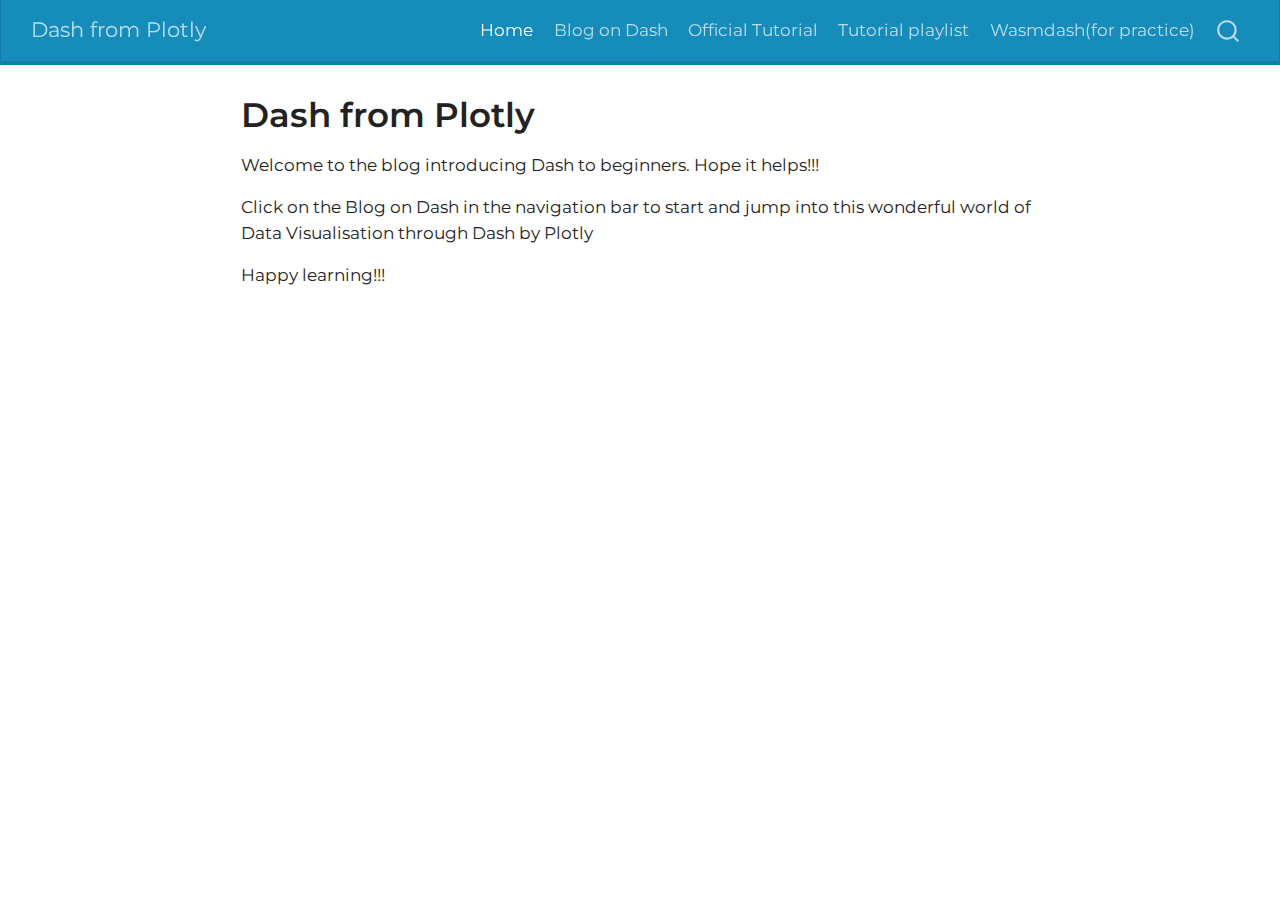
<file: index.html>
<!DOCTYPE html>
<html xmlns="http://www.w3.org/1999/xhtml" lang="en" xml:lang="en"><head>

<meta charset="utf-8">
<meta name="generator" content="quarto-1.6.42">

<meta name="viewport" content="width=device-width, initial-scale=1.0, user-scalable=yes">


<title>Dash from Plotly</title>
<style>
code{white-space: pre-wrap;}
span.smallcaps{font-variant: small-caps;}
div.columns{display: flex; gap: min(4vw, 1.5em);}
div.column{flex: auto; overflow-x: auto;}
div.hanging-indent{margin-left: 1.5em; text-indent: -1.5em;}
ul.task-list{list-style: none;}
ul.task-list li input[type="checkbox"] {
  width: 0.8em;
  margin: 0 0.8em 0.2em -1em; /* quarto-specific, see https://github.com/quarto-dev/quarto-cli/issues/4556 */ 
  vertical-align: middle;
}
</style>


<script src="site_libs/quarto-nav/quarto-nav.js"></script>
<script src="site_libs/quarto-nav/headroom.min.js"></script>
<script src="site_libs/clipboard/clipboard.min.js"></script>
<script src="site_libs/quarto-search/autocomplete.umd.js"></script>
<script src="site_libs/quarto-search/fuse.min.js"></script>
<script src="site_libs/quarto-search/quarto-search.js"></script>
<meta name="quarto:offset" content="./">
<script src="site_libs/quarto-html/quarto.js"></script>
<script src="site_libs/quarto-html/popper.min.js"></script>
<script src="site_libs/quarto-html/tippy.umd.min.js"></script>
<script src="site_libs/quarto-html/anchor.min.js"></script>
<link href="site_libs/quarto-html/tippy.css" rel="stylesheet">
<link href="site_libs/quarto-html/quarto-syntax-highlighting-8e00f2f28a1266a720913de837032221.css" rel="stylesheet" id="quarto-text-highlighting-styles">
<script src="site_libs/bootstrap/bootstrap.min.js"></script>
<link href="site_libs/bootstrap/bootstrap-icons.css" rel="stylesheet">
<link href="site_libs/bootstrap/bootstrap-a7bd43d0b24d8bae36fd69f78a934b1b.min.css" rel="stylesheet" append-hash="true" id="quarto-bootstrap" data-mode="light">
<script id="quarto-search-options" type="application/json">{
  "location": "navbar",
  "copy-button": false,
  "collapse-after": 3,
  "panel-placement": "end",
  "type": "overlay",
  "limit": 50,
  "keyboard-shortcut": [
    "f",
    "/",
    "s"
  ],
  "show-item-context": false,
  "language": {
    "search-no-results-text": "No results",
    "search-matching-documents-text": "matching documents",
    "search-copy-link-title": "Copy link to search",
    "search-hide-matches-text": "Hide additional matches",
    "search-more-match-text": "more match in this document",
    "search-more-matches-text": "more matches in this document",
    "search-clear-button-title": "Clear",
    "search-text-placeholder": "",
    "search-detached-cancel-button-title": "Cancel",
    "search-submit-button-title": "Submit",
    "search-label": "Search"
  }
}</script>


</head>

<body class="nav-fixed fullcontent">

<div id="quarto-search-results"></div>
  <header id="quarto-header" class="headroom fixed-top">
    <nav class="navbar navbar-expand-lg " data-bs-theme="dark">
      <div class="navbar-container container-fluid">
      <div class="navbar-brand-container mx-auto">
    <a class="navbar-brand" href="./index.html">
    <span class="navbar-title">Dash from Plotly</span>
    </a>
  </div>
            <div id="quarto-search" class="" title="Search"></div>
          <button class="navbar-toggler" type="button" data-bs-toggle="collapse" data-bs-target="#navbarCollapse" aria-controls="navbarCollapse" role="menu" aria-expanded="false" aria-label="Toggle navigation" onclick="if (window.quartoToggleHeadroom) { window.quartoToggleHeadroom(); }">
  <span class="navbar-toggler-icon"></span>
</button>
          <div class="collapse navbar-collapse" id="navbarCollapse">
            <ul class="navbar-nav navbar-nav-scroll ms-auto">
  <li class="nav-item">
    <a class="nav-link active" href="./index.html" aria-current="page"> 
<span class="menu-text">Home</span></a>
  </li>  
  <li class="nav-item">
    <a class="nav-link" href="./blog.html"> 
<span class="menu-text">Blog on Dash</span></a>
  </li>  
  <li class="nav-item">
    <a class="nav-link" href="https://dash.plotly.com/"> 
<span class="menu-text">Official Tutorial</span></a>
  </li>  
  <li class="nav-item">
    <a class="nav-link" href="https://www.youtube.com/playlist?list=PLYD54mj9I2JevdabetHsJ3RLCeMyBNKYV"> 
<span class="menu-text">Tutorial playlist</span></a>
  </li>  
  <li class="nav-item">
    <a class="nav-link" href="https://wasmdash.vercel.app/"> 
<span class="menu-text">Wasmdash(for practice)</span></a>
  </li>  
</ul>
          </div> <!-- /navcollapse -->
            <div class="quarto-navbar-tools">
</div>
      </div> <!-- /container-fluid -->
    </nav>
</header>
<!-- content -->
<div id="quarto-content" class="quarto-container page-columns page-rows-contents page-layout-article page-navbar">
<!-- sidebar -->
<!-- margin-sidebar -->
    
<!-- main -->
<main class="content" id="quarto-document-content">

<header id="title-block-header" class="quarto-title-block default">
<div class="quarto-title">
<h1 class="title">Dash from Plotly</h1>
</div>



<div class="quarto-title-meta">

    
  
    
  </div>
  


</header>


<p>Welcome to the blog introducing Dash to beginners. Hope it helps!!!</p>
<p>Click on the Blog on Dash in the navigation bar to start and jump into this wonderful world of Data Visualisation through Dash by Plotly</p>
<p>Happy learning!!!</p>



</main> <!-- /main -->
<script id="quarto-html-after-body" type="application/javascript">
window.document.addEventListener("DOMContentLoaded", function (event) {
  const toggleBodyColorMode = (bsSheetEl) => {
    const mode = bsSheetEl.getAttribute("data-mode");
    const bodyEl = window.document.querySelector("body");
    if (mode === "dark") {
      bodyEl.classList.add("quarto-dark");
      bodyEl.classList.remove("quarto-light");
    } else {
      bodyEl.classList.add("quarto-light");
      bodyEl.classList.remove("quarto-dark");
    }
  }
  const toggleBodyColorPrimary = () => {
    const bsSheetEl = window.document.querySelector("link#quarto-bootstrap");
    if (bsSheetEl) {
      toggleBodyColorMode(bsSheetEl);
    }
  }
  toggleBodyColorPrimary();  
  const icon = "";
  const anchorJS = new window.AnchorJS();
  anchorJS.options = {
    placement: 'right',
    icon: icon
  };
  anchorJS.add('.anchored');
  const isCodeAnnotation = (el) => {
    for (const clz of el.classList) {
      if (clz.startsWith('code-annotation-')) {                     
        return true;
      }
    }
    return false;
  }
  const onCopySuccess = function(e) {
    // button target
    const button = e.trigger;
    // don't keep focus
    button.blur();
    // flash "checked"
    button.classList.add('code-copy-button-checked');
    var currentTitle = button.getAttribute("title");
    button.setAttribute("title", "Copied!");
    let tooltip;
    if (window.bootstrap) {
      button.setAttribute("data-bs-toggle", "tooltip");
      button.setAttribute("data-bs-placement", "left");
      button.setAttribute("data-bs-title", "Copied!");
      tooltip = new bootstrap.Tooltip(button, 
        { trigger: "manual", 
          customClass: "code-copy-button-tooltip",
          offset: [0, -8]});
      tooltip.show();    
    }
    setTimeout(function() {
      if (tooltip) {
        tooltip.hide();
        button.removeAttribute("data-bs-title");
        button.removeAttribute("data-bs-toggle");
        button.removeAttribute("data-bs-placement");
      }
      button.setAttribute("title", currentTitle);
      button.classList.remove('code-copy-button-checked');
    }, 1000);
    // clear code selection
    e.clearSelection();
  }
  const getTextToCopy = function(trigger) {
      const codeEl = trigger.previousElementSibling.cloneNode(true);
      for (const childEl of codeEl.children) {
        if (isCodeAnnotation(childEl)) {
          childEl.remove();
        }
      }
      return codeEl.innerText;
  }
  const clipboard = new window.ClipboardJS('.code-copy-button:not([data-in-quarto-modal])', {
    text: getTextToCopy
  });
  clipboard.on('success', onCopySuccess);
  if (window.document.getElementById('quarto-embedded-source-code-modal')) {
    const clipboardModal = new window.ClipboardJS('.code-copy-button[data-in-quarto-modal]', {
      text: getTextToCopy,
      container: window.document.getElementById('quarto-embedded-source-code-modal')
    });
    clipboardModal.on('success', onCopySuccess);
  }
    var localhostRegex = new RegExp(/^(?:http|https):\/\/localhost\:?[0-9]*\//);
    var mailtoRegex = new RegExp(/^mailto:/);
      var filterRegex = new RegExp("https:\/\/Ujas-IITGN\.github\.io\/PSDV-Assignement4-Dash-Plotly\/");
    var isInternal = (href) => {
        return filterRegex.test(href) || localhostRegex.test(href) || mailtoRegex.test(href);
    }
    // Inspect non-navigation links and adorn them if external
 	var links = window.document.querySelectorAll('a[href]:not(.nav-link):not(.navbar-brand):not(.toc-action):not(.sidebar-link):not(.sidebar-item-toggle):not(.pagination-link):not(.no-external):not([aria-hidden]):not(.dropdown-item):not(.quarto-navigation-tool):not(.about-link)');
    for (var i=0; i<links.length; i++) {
      const link = links[i];
      if (!isInternal(link.href)) {
        // undo the damage that might have been done by quarto-nav.js in the case of
        // links that we want to consider external
        if (link.dataset.originalHref !== undefined) {
          link.href = link.dataset.originalHref;
        }
      }
    }
  function tippyHover(el, contentFn, onTriggerFn, onUntriggerFn) {
    const config = {
      allowHTML: true,
      maxWidth: 500,
      delay: 100,
      arrow: false,
      appendTo: function(el) {
          return el.parentElement;
      },
      interactive: true,
      interactiveBorder: 10,
      theme: 'quarto',
      placement: 'bottom-start',
    };
    if (contentFn) {
      config.content = contentFn;
    }
    if (onTriggerFn) {
      config.onTrigger = onTriggerFn;
    }
    if (onUntriggerFn) {
      config.onUntrigger = onUntriggerFn;
    }
    window.tippy(el, config); 
  }
  const noterefs = window.document.querySelectorAll('a[role="doc-noteref"]');
  for (var i=0; i<noterefs.length; i++) {
    const ref = noterefs[i];
    tippyHover(ref, function() {
      // use id or data attribute instead here
      let href = ref.getAttribute('data-footnote-href') || ref.getAttribute('href');
      try { href = new URL(href).hash; } catch {}
      const id = href.replace(/^#\/?/, "");
      const note = window.document.getElementById(id);
      if (note) {
        return note.innerHTML;
      } else {
        return "";
      }
    });
  }
  const xrefs = window.document.querySelectorAll('a.quarto-xref');
  const processXRef = (id, note) => {
    // Strip column container classes
    const stripColumnClz = (el) => {
      el.classList.remove("page-full", "page-columns");
      if (el.children) {
        for (const child of el.children) {
          stripColumnClz(child);
        }
      }
    }
    stripColumnClz(note)
    if (id === null || id.startsWith('sec-')) {
      // Special case sections, only their first couple elements
      const container = document.createElement("div");
      if (note.children && note.children.length > 2) {
        container.appendChild(note.children[0].cloneNode(true));
        for (let i = 1; i < note.children.length; i++) {
          const child = note.children[i];
          if (child.tagName === "P" && child.innerText === "") {
            continue;
          } else {
            container.appendChild(child.cloneNode(true));
            break;
          }
        }
        if (window.Quarto?.typesetMath) {
          window.Quarto.typesetMath(container);
        }
        return container.innerHTML
      } else {
        if (window.Quarto?.typesetMath) {
          window.Quarto.typesetMath(note);
        }
        return note.innerHTML;
      }
    } else {
      // Remove any anchor links if they are present
      const anchorLink = note.querySelector('a.anchorjs-link');
      if (anchorLink) {
        anchorLink.remove();
      }
      if (window.Quarto?.typesetMath) {
        window.Quarto.typesetMath(note);
      }
      if (note.classList.contains("callout")) {
        return note.outerHTML;
      } else {
        return note.innerHTML;
      }
    }
  }
  for (var i=0; i<xrefs.length; i++) {
    const xref = xrefs[i];
    tippyHover(xref, undefined, function(instance) {
      instance.disable();
      let url = xref.getAttribute('href');
      let hash = undefined; 
      if (url.startsWith('#')) {
        hash = url;
      } else {
        try { hash = new URL(url).hash; } catch {}
      }
      if (hash) {
        const id = hash.replace(/^#\/?/, "");
        const note = window.document.getElementById(id);
        if (note !== null) {
          try {
            const html = processXRef(id, note.cloneNode(true));
            instance.setContent(html);
          } finally {
            instance.enable();
            instance.show();
          }
        } else {
          // See if we can fetch this
          fetch(url.split('#')[0])
          .then(res => res.text())
          .then(html => {
            const parser = new DOMParser();
            const htmlDoc = parser.parseFromString(html, "text/html");
            const note = htmlDoc.getElementById(id);
            if (note !== null) {
              const html = processXRef(id, note);
              instance.setContent(html);
            } 
          }).finally(() => {
            instance.enable();
            instance.show();
          });
        }
      } else {
        // See if we can fetch a full url (with no hash to target)
        // This is a special case and we should probably do some content thinning / targeting
        fetch(url)
        .then(res => res.text())
        .then(html => {
          const parser = new DOMParser();
          const htmlDoc = parser.parseFromString(html, "text/html");
          const note = htmlDoc.querySelector('main.content');
          if (note !== null) {
            // This should only happen for chapter cross references
            // (since there is no id in the URL)
            // remove the first header
            if (note.children.length > 0 && note.children[0].tagName === "HEADER") {
              note.children[0].remove();
            }
            const html = processXRef(null, note);
            instance.setContent(html);
          } 
        }).finally(() => {
          instance.enable();
          instance.show();
        });
      }
    }, function(instance) {
    });
  }
      let selectedAnnoteEl;
      const selectorForAnnotation = ( cell, annotation) => {
        let cellAttr = 'data-code-cell="' + cell + '"';
        let lineAttr = 'data-code-annotation="' +  annotation + '"';
        const selector = 'span[' + cellAttr + '][' + lineAttr + ']';
        return selector;
      }
      const selectCodeLines = (annoteEl) => {
        const doc = window.document;
        const targetCell = annoteEl.getAttribute("data-target-cell");
        const targetAnnotation = annoteEl.getAttribute("data-target-annotation");
        const annoteSpan = window.document.querySelector(selectorForAnnotation(targetCell, targetAnnotation));
        const lines = annoteSpan.getAttribute("data-code-lines").split(",");
        const lineIds = lines.map((line) => {
          return targetCell + "-" + line;
        })
        let top = null;
        let height = null;
        let parent = null;
        if (lineIds.length > 0) {
            //compute the position of the single el (top and bottom and make a div)
            const el = window.document.getElementById(lineIds[0]);
            top = el.offsetTop;
            height = el.offsetHeight;
            parent = el.parentElement.parentElement;
          if (lineIds.length > 1) {
            const lastEl = window.document.getElementById(lineIds[lineIds.length - 1]);
            const bottom = lastEl.offsetTop + lastEl.offsetHeight;
            height = bottom - top;
          }
          if (top !== null && height !== null && parent !== null) {
            // cook up a div (if necessary) and position it 
            let div = window.document.getElementById("code-annotation-line-highlight");
            if (div === null) {
              div = window.document.createElement("div");
              div.setAttribute("id", "code-annotation-line-highlight");
              div.style.position = 'absolute';
              parent.appendChild(div);
            }
            div.style.top = top - 2 + "px";
            div.style.height = height + 4 + "px";
            div.style.left = 0;
            let gutterDiv = window.document.getElementById("code-annotation-line-highlight-gutter");
            if (gutterDiv === null) {
              gutterDiv = window.document.createElement("div");
              gutterDiv.setAttribute("id", "code-annotation-line-highlight-gutter");
              gutterDiv.style.position = 'absolute';
              const codeCell = window.document.getElementById(targetCell);
              const gutter = codeCell.querySelector('.code-annotation-gutter');
              gutter.appendChild(gutterDiv);
            }
            gutterDiv.style.top = top - 2 + "px";
            gutterDiv.style.height = height + 4 + "px";
          }
          selectedAnnoteEl = annoteEl;
        }
      };
      const unselectCodeLines = () => {
        const elementsIds = ["code-annotation-line-highlight", "code-annotation-line-highlight-gutter"];
        elementsIds.forEach((elId) => {
          const div = window.document.getElementById(elId);
          if (div) {
            div.remove();
          }
        });
        selectedAnnoteEl = undefined;
      };
        // Handle positioning of the toggle
    window.addEventListener(
      "resize",
      throttle(() => {
        elRect = undefined;
        if (selectedAnnoteEl) {
          selectCodeLines(selectedAnnoteEl);
        }
      }, 10)
    );
    function throttle(fn, ms) {
    let throttle = false;
    let timer;
      return (...args) => {
        if(!throttle) { // first call gets through
            fn.apply(this, args);
            throttle = true;
        } else { // all the others get throttled
            if(timer) clearTimeout(timer); // cancel #2
            timer = setTimeout(() => {
              fn.apply(this, args);
              timer = throttle = false;
            }, ms);
        }
      };
    }
      // Attach click handler to the DT
      const annoteDls = window.document.querySelectorAll('dt[data-target-cell]');
      for (const annoteDlNode of annoteDls) {
        annoteDlNode.addEventListener('click', (event) => {
          const clickedEl = event.target;
          if (clickedEl !== selectedAnnoteEl) {
            unselectCodeLines();
            const activeEl = window.document.querySelector('dt[data-target-cell].code-annotation-active');
            if (activeEl) {
              activeEl.classList.remove('code-annotation-active');
            }
            selectCodeLines(clickedEl);
            clickedEl.classList.add('code-annotation-active');
          } else {
            // Unselect the line
            unselectCodeLines();
            clickedEl.classList.remove('code-annotation-active');
          }
        });
      }
  const findCites = (el) => {
    const parentEl = el.parentElement;
    if (parentEl) {
      const cites = parentEl.dataset.cites;
      if (cites) {
        return {
          el,
          cites: cites.split(' ')
        };
      } else {
        return findCites(el.parentElement)
      }
    } else {
      return undefined;
    }
  };
  var bibliorefs = window.document.querySelectorAll('a[role="doc-biblioref"]');
  for (var i=0; i<bibliorefs.length; i++) {
    const ref = bibliorefs[i];
    const citeInfo = findCites(ref);
    if (citeInfo) {
      tippyHover(citeInfo.el, function() {
        var popup = window.document.createElement('div');
        citeInfo.cites.forEach(function(cite) {
          var citeDiv = window.document.createElement('div');
          citeDiv.classList.add('hanging-indent');
          citeDiv.classList.add('csl-entry');
          var biblioDiv = window.document.getElementById('ref-' + cite);
          if (biblioDiv) {
            citeDiv.innerHTML = biblioDiv.innerHTML;
          }
          popup.appendChild(citeDiv);
        });
        return popup.innerHTML;
      });
    }
  }
});
</script>
</div> <!-- /content -->




</body></html>
</file>
<file: site_libs/quarto-html/tippy.css>
.tippy-box[data-animation=fade][data-state=hidden]{opacity:0}[data-tippy-root]{max-width:calc(100vw - 10px)}.tippy-box{position:relative;background-color:#333;color:#fff;border-radius:4px;font-size:14px;line-height:1.4;white-space:normal;outline:0;transition-property:transform,visibility,opacity}.tippy-box[data-placement^=top]>.tippy-arrow{bottom:0}.tippy-box[data-placement^=top]>.tippy-arrow:before{bottom:-7px;left:0;border-width:8px 8px 0;border-top-color:initial;transform-origin:center top}.tippy-box[data-placement^=bottom]>.tippy-arrow{top:0}.tippy-box[data-placement^=bottom]>.tippy-arrow:before{top:-7px;left:0;border-width:0 8px 8px;border-bottom-color:initial;transform-origin:center bottom}.tippy-box[data-placement^=left]>.tippy-arrow{right:0}.tippy-box[data-placement^=left]>.tippy-arrow:before{border-width:8px 0 8px 8px;border-left-color:initial;right:-7px;transform-origin:center left}.tippy-box[data-placement^=right]>.tippy-arrow{left:0}.tippy-box[data-placement^=right]>.tippy-arrow:before{left:-7px;border-width:8px 8px 8px 0;border-right-color:initial;transform-origin:center right}.tippy-box[data-inertia][data-state=visible]{transition-timing-function:cubic-bezier(.54,1.5,.38,1.11)}.tippy-arrow{width:16px;height:16px;color:#333}.tippy-arrow:before{content:"";position:absolute;border-color:transparent;border-style:solid}.tippy-content{position:relative;padding:5px 9px;z-index:1}
</file>
<file: site_libs/quarto-html/quarto-syntax-highlighting-8e00f2f28a1266a720913de837032221.css>
/* quarto syntax highlight colors */
:root {
  --quarto-hl-ot-color: #ffa07a;
  --quarto-hl-at-color: #ffd700;
  --quarto-hl-ss-color: #abe338;
  --quarto-hl-an-color: #d4d0ab;
  --quarto-hl-fu-color: #ffd700;
  --quarto-hl-st-color: #abe338;
  --quarto-hl-cf-color: #ffa07a;
  --quarto-hl-op-color: #00e0e0;
  --quarto-hl-er-color: #dcc6e0;
  --quarto-hl-bn-color: #dcc6e0;
  --quarto-hl-al-color: #dcc6e0;
  --quarto-hl-va-color: #f5ab35;
  --quarto-hl-bu-color: #f5ab35;
  --quarto-hl-ex-color: #ffd700;
  --quarto-hl-pp-color: #dcc6e0;
  --quarto-hl-in-color: #d4d0ab;
  --quarto-hl-vs-color: #abe338;
  --quarto-hl-wa-color: #d4d0ab;
  --quarto-hl-do-color: #d4d0ab;
  --quarto-hl-im-color: #f8f8f2;
  --quarto-hl-ch-color: #abe338;
  --quarto-hl-dt-color: #dcc6e0;
  --quarto-hl-fl-color: #f5ab35;
  --quarto-hl-co-color: #d4d0ab;
  --quarto-hl-cv-color: #d4d0ab;
  --quarto-hl-cn-color: #ffa07a;
  --quarto-hl-sc-color: #00e0e0;
  --quarto-hl-dv-color: #dcc6e0;
  --quarto-hl-kw-color: #ffa07a;
}

/* other quarto variables */
:root {
  --quarto-font-monospace: SFMono-Regular, Menlo, Monaco, Consolas, "Liberation Mono", "Courier New", monospace;
}

pre > code.sourceCode > span {
  color: #f8f8f2;
}

code span {
  color: #f8f8f2;
}

code.sourceCode > span {
  color: #f8f8f2;
}

div.sourceCode,
div.sourceCode pre.sourceCode {
  color: #f8f8f2;
}

code span.ot {
  color: #ffa07a;
  font-style: inherit;
}

code span.at {
  color: #ffd700;
  font-style: inherit;
}

code span.ss {
  color: #abe338;
  font-style: inherit;
}

code span.an {
  color: #d4d0ab;
  font-style: inherit;
}

code span.fu {
  color: #ffd700;
  font-style: inherit;
}

code span.st {
  color: #abe338;
  font-style: inherit;
}

code span.cf {
  color: #ffa07a;
  font-style: inherit;
}

code span.op {
  color: #00e0e0;
  font-style: inherit;
}

code span.er {
  color: #dcc6e0;
  font-style: inherit;
}

code span.bn {
  color: #dcc6e0;
  font-style: inherit;
}

code span.al {
  color: #dcc6e0;
  font-style: inherit;
}

code span.va {
  color: #f5ab35;
  font-style: inherit;
}

code span.bu {
  color: #f5ab35;
  font-style: inherit;
}

code span.ex {
  color: #ffd700;
  font-style: inherit;
}

code span.pp {
  color: #dcc6e0;
  font-style: inherit;
}

code span.in {
  color: #d4d0ab;
  font-style: inherit;
}

code span.vs {
  color: #abe338;
  font-style: inherit;
}

code span.wa {
  color: #d4d0ab;
  font-style: italic;
}

code span.do {
  color: #d4d0ab;
  font-style: italic;
}

code span.im {
  color: #f8f8f2;
  font-style: inherit;
}

code span.ch {
  color: #abe338;
  font-style: inherit;
}

code span.dt {
  color: #dcc6e0;
  font-style: inherit;
}

code span.fl {
  color: #f5ab35;
  font-style: inherit;
}

code span.co {
  color: #d4d0ab;
  font-style: inherit;
}

code span.cv {
  color: #d4d0ab;
  font-style: italic;
}

code span.cn {
  color: #ffa07a;
  font-style: inherit;
}

code span.sc {
  color: #00e0e0;
  font-style: inherit;
}

code span.dv {
  color: #dcc6e0;
  font-style: inherit;
}

code span.kw {
  color: #ffa07a;
  font-style: inherit;
}

.prevent-inlining {
  content: "</";
}

/*# sourceMappingURL=149b959f5ea0d94af7c43e7ef37b9678.css.map */
</file>
